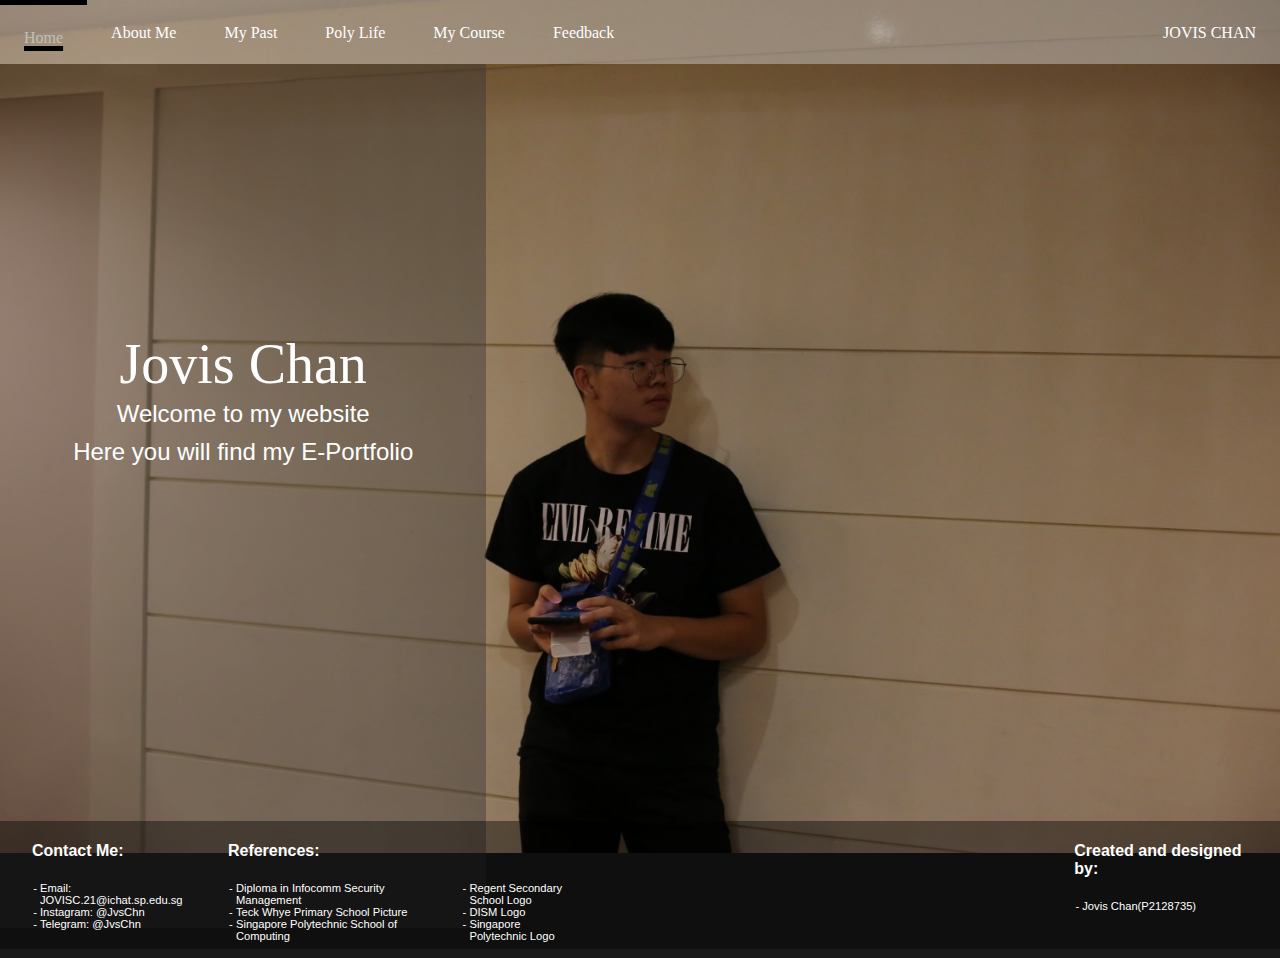
<file: index.html>
<!DOCTYPE html>
<html lang="en">
<head>
    <meta http-equiv="Content-Type" content="text/html; charset=UTF-8" />
    <meta charset="utf-8" />
    <meta name="viewport" content="width=device-width, initial-scale=1" />
    <link href="https://fonts.googleapis.com/css?family=Lato" rel="stylesheet">
    <link rel="stylesheet" href="style.css">
    <link rel="stylesheet" href="commonStyle.css">
    <title>Jovis's Portfolio</title>
</head>
<body>
    <header>
        <div class="nav">
            <a id="active" href="index.html">Home</a>
            <a href="aboutMe.html">About Me</a>
            <a href="myPast.html">My Past</a>
            <a href="polyLife.html">Poly Life</a>
            <a href="myCourse.html">My Course</a>
            <a href="feedback.html">Feedback</a>
            
        </div>
        <div class="name">JOVIS CHAN</div>
    </header>
    <section class="welcomePage">
        <div id="main">
            <div id="firstDiv">Jovis Chan</div>
            <div id="twoDiv">Welcome to my website</div>
            <div id="twoDiv">Here you will find my E-Portfolio</div>
        </div>
        <img id="meBig" src="meButBig.jpeg" alt="Profile main"/>
    </section> 

    
     <!-- Everything from here is the footer / reference page -->
    <footer id="home">
        <div class="leftFooter">
        <div>
            <h4>Contact Me:</h4>
            <ol class="social">
                <li><a href="mailto:JOVISC.21@ichat.sp.edu.sg">Email: JOVISC.21@ichat.sp.edu.sg</a></li>
                <li><a href="https://www.instagram.com/jvschn/?hl=en">Instagram: @JvsChn</a></li>
                <li><a href="https://t.me/JvsChn">Telegram: @JvsChn</a></li>
            </ol>
        </div>
        <div>
            <h4>References:</h4>
            <ol>
                <li><a href="https://www.sp.edu.sg/soc/courses/full-time-diplomas/infocomm-security-management/overview">Diploma in Infocomm Security Management</a></li>
                <li><a href="http://www.streetdirectory.com.my/stock_images/travel/preview/15893368710058/131857/teck_whye_primary_school/">Teck Whye Primary School Picture</a></li>
                <li><a href="https://www.sp.edu.sg/soc">Singapore Polytechnic School of Computing</a></li>
            </ol>
        </div>
        <div>
            <h4 id="invis">invisible</h4>
            <ol class="last">
                <li><a href="https://tinkercademy.com/about/691370b4-bb08-4b55-aa4a-b2be3ae7befa/">Regent Secondary School Logo</a></li>
                <li><a href="http://sp-dism.blogspot.com/2013/01/dism-logo.html">DISM Logo</a></li>
                <li><a href="https://en.wikipedia.org/wiki/File:Singapore_Polytechnic_logo.png">Singapore Polytechnic Logo</a></li>
            </ol>
        </div>
        <div class="rightFooter">
            <h4>Created and designed by:</h4>
            <ol><li>Jovis Chan(P2128735)</li></ol>
        </div>
        </div>
    </footer>
</body>
</html>
</file>
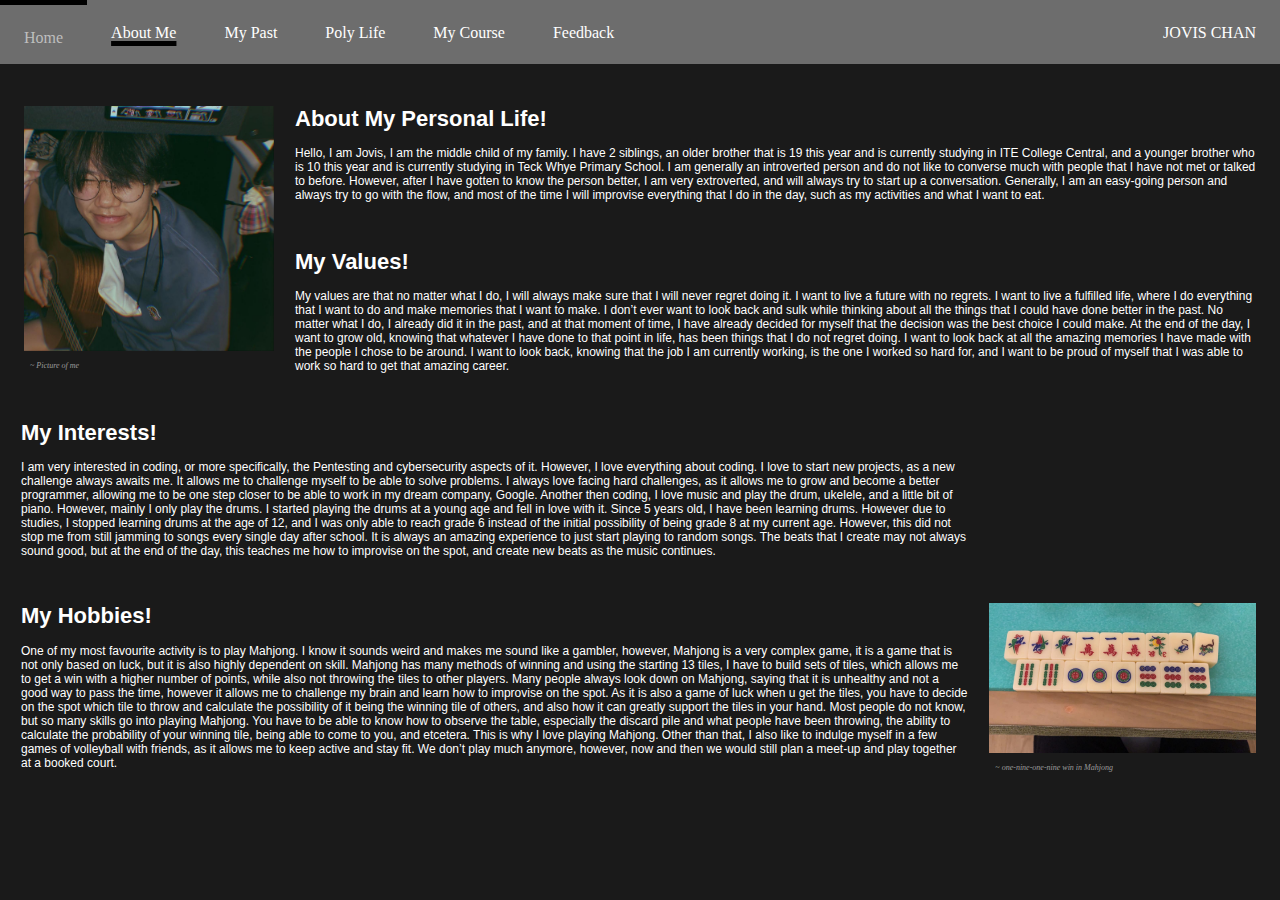
<file: aboutMe.html>
<!DOCTYPE html>
<html lang="en">
<head>
    <meta http-equiv="Content-Type" content="text/html; charset=UTF-8" />
    <meta charset="utf-8" />
    <meta name="viewport" content="width=device-width, initial-scale=1" />
    <link href="https://fonts.googleapis.com/css?family=Lato" rel="stylesheet">
    <link rel="stylesheet" href="style.css">
    <link rel="stylesheet" href="commonStyle.css">
    <title>Jovis's Portfolio</title>
</head>
<body>
    <header>
        <div class="nav">
            <a href="index.html">Home</a>
            <a id="active" href="aboutMe.html">About Me</a>
            <a href="myPast.html">My Past</a>
            <a href="polyLife.html">Poly Life</a>
            <a href="myCourse.html">My Course</a>
            <a href="feedback.html">Feedback</a>
        </div>
        <div class="name">JOVIS CHAN</div>
    </header>
    <div class="contents">
        <div class="small">
            <img id="me" src="me.jpeg" alt="Picture of me">
            <p>~ Picture of me</p>
        </div>
        <div class="text">
            <h1>About My Personal Life!</h1>
            <p>Hello, I am Jovis, I am the middle child of my family. I have 2 siblings, an older brother that is 19 this year and is currently studying in ITE College Central, and a younger brother who is 10 this year and is currently studying in Teck Whye Primary School. I am generally an introverted person and do not like to converse much with people that I have not met or talked to before. However, after I have gotten to know the person better, I am very extroverted, and will always try to start up a conversation. Generally, I am an easy-going person and always try to go with the ﬂow, and most of the time I will improvise everything that I do in the day, such as my activities and what I want to eat.</p>
        </div>
        <div class="text">
            <h1>My Values!</h1>
            <p>My values are that no matter what I do, I will always make sure that I will never regret doing it. I want to live a future with no regrets. I want to live a fulﬁlled life, where I do everything that I want to do and make memories that I want to make. I don’t ever want to look back and sulk while thinking about all the things that I could have done better in the past. No matter what I do, I already did it in the past, and at that moment of time, I have already decided for myself that the decision was the best choice I could make. At the end of the day, I want to grow old, knowing that whatever I have done to that point in life, has been things that I do not regret doing. I want to look back at all the amazing memories I have made with the people I chose to be around. I want to look back, knowing that the job I am currently working, is the one I worked so hard for, and I want to be proud of myself that I was able to work so hard to get that amazing career.</p>
        </div>
        <div class="text">
            <h1>My Interests!</h1>
            <p>I am very interested in coding, or more speciﬁcally, the Pentesting and cybersecurity aspects of it. However, I love everything about coding. I love to start new projects, as a new challenge always awaits me. It allows me to challenge myself to be able to solve problems. I always love facing hard challenges, as it allows me to grow and become a better programmer, allowing me to be one step closer to be able to work in my dream company, Google. Another then coding, I love music and play the drum, ukelele, and a little bit of piano. However, mainly I only play the drums. I started playing the drums at a young age and fell in love with it. Since 5 years old, I have been learning drums. However due to studies, I stopped learning drums at the age of 12, and I was only able to reach grade 6 instead of the initial possibility of being grade 8 at my current age. However, this did not stop me from still jamming to songs every single day after school. It is always an amazing experience to just start playing to random songs. The beats that I create may not always sound good, but at the end of the day, this teaches me how to improvise on the spot, and create new beats as the music continues.</p>
        </div>
        <div class="text">
            <h1>My Hobbies!</h1>
            <p>One of my most favourite activity is to play Mahjong. I know it sounds weird and makes me sound like a gambler, however, Mahjong is a very complex game, it is a game that is not only based on luck, but it is also highly dependent on skill. Mahjong has many methods of winning and using the starting 13 tiles, I have to build sets of tiles, which allows me to get a win with a higher number of points, while also not throwing the tiles to other players. Many people always look down on Mahjong, saying that it is unhealthy and not a good way to pass the time, however it allows me to challenge my brain and learn how to improvise on the spot. As it is also a game of luck when u get the tiles, you have to decide on the spot which tile to throw and calculate the possibility of it being the winning tile of others, and also how it can greatly support the tiles in your hand. Most people do not know, but so many skills go into playing Mahjong. You have to be able to know how to observe the table, especially the discard pile and what people have been throwing, the ability to calculate the probability of your winning tile, being able to come to you, and etcetera. This is why I love playing Mahjong. Other than that, I also like to indulge myself in a few games of volleyball with friends, as it allows me to keep active and stay ﬁt. We don’t play much anymore, however, now and then we would still plan a meet-up and play together at a booked court.</p>
        </div>
        <div class="small">
            <img id="mj" src="mj.jpeg" alt="one-nine-one-nine win in Mahjong">
            <p>~ one-nine-one-nine win in Mahjong</p>
        </div>
    </div>
</body>
</html>
</file>
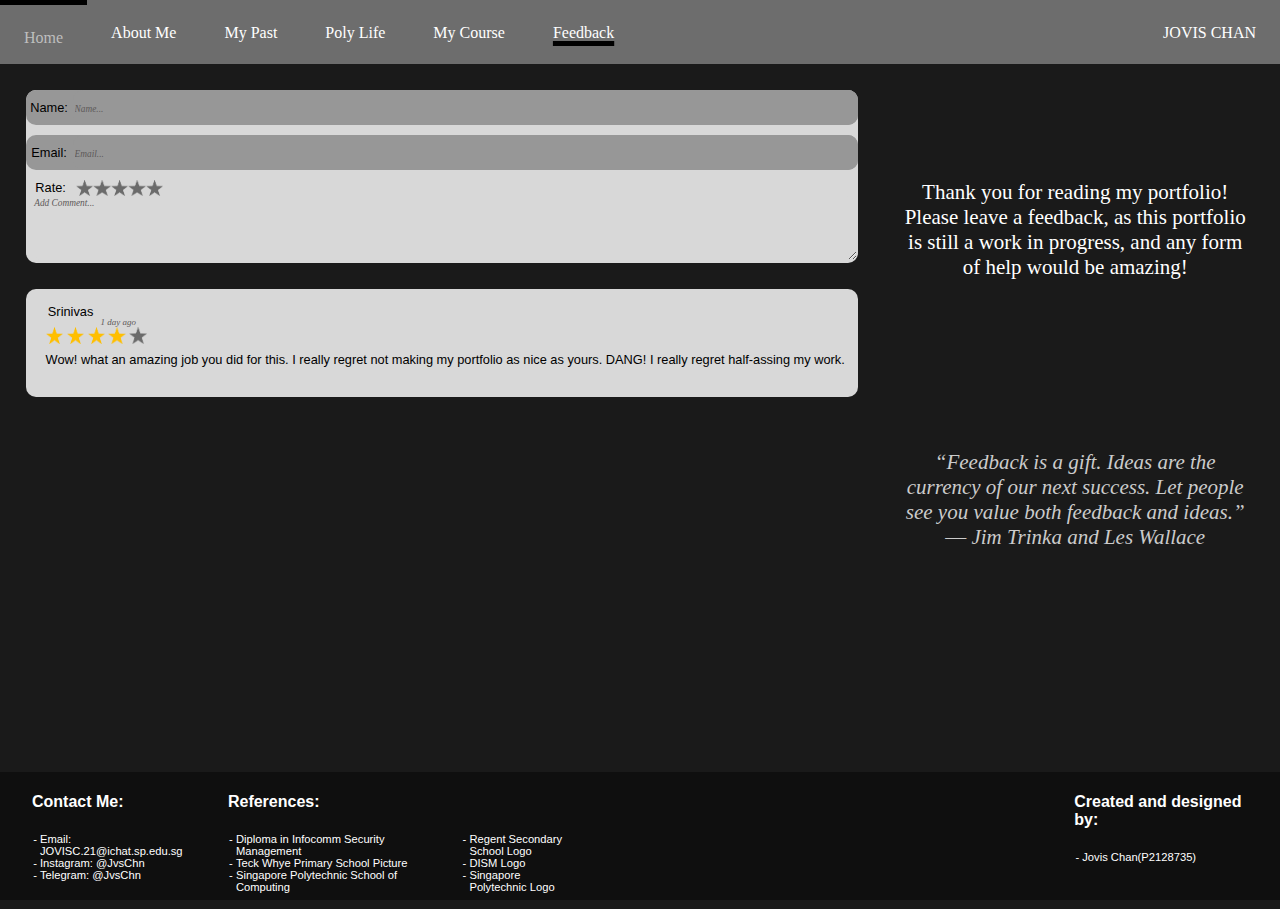
<file: feedback.html>
<!DOCTYPE html>
<html lang="en">
<head>
    <meta http-equiv="Content-Type" content="text/html; charset=UTF-8" />
    <meta charset="utf-8" />
    <meta name="viewport" content="width=device-width, initial-scale=1" />
    <link href="https://fonts.googleapis.com/css?family=Lato" rel="stylesheet">
    <link rel="stylesheet" href="style.css">
    <link rel="stylesheet" href="commonStyle.css">
    <title>Jovis's Portfolio</title>
</head>
<body>
    <header>
        <div class="nav">
            <a href="index.html">Home</a>
            <a href="aboutMe.html">About Me</a>
            <a href="myPast.html">My Past</a>
            <a href="polyLife.html">Poly Life</a>
            <a href="myCourse.html">My Course</a>
            <a id="active" href="feedback.html">Feedback</a>
        </div>
        <div class="name">JOVIS CHAN</div>
    </header>
    <!-- Everything from here is feedback -->
    <div class="feedback">
        <div class="userName">
            <label for="">Name: </label>
            <input type="text" id="name" name="name" placeholder="Name...">
        </div>
        <div class="userEmail">
            <label for="email">Email: </label>
            <input type="text" id="email" name="email" placeholder="Email...">
        </div>
        <div class="userRate">
            <div id="rate">Rate:</div>
            <img id="star1" id="star2" id="star3" id="star4" id="star5"  src="noStar.png" alt="No Star">
            <img id="star2" id="star3" id="star4" id="star5"  src="noStar.png" alt="No Star">
            <img id="star3" id="star4" id="star5"  src="noStar.png" alt="No Star">
            <img id="star4" id="star5"  src="noStar.png" alt="No Star">
            <img id="star5" src="noStar.png" alt="No Star">
            <!-- <div id="star1"></div>
            <div id="star2"></div>
            <div id="star3"></div>
            <div id="star4"></div>
            <div id="star5"></div> -->
 
        </div>
        <div id="comment">
            <textarea name="comments" id="comment" cols="30" rows="4" placeholder="Add Comment..."></textarea>
        </div>
    </div>

    <div class="thankYou">
        <div>Thank you for reading my portfolio!</div>
        <div>Please leave a feedback, as this portfolio is still a work in progress, and any form of help would be amazing! </div>
    </div>
    
    <div class="srinivasComment">
        <div class="srinivas">
            <div id="commentName">Srinivas</div>
            <div id="duration">1 day ago</div>
        </div>
        <div class="fourStar">
            <img src="star.png" alt="Star">
            <img src="star.png" alt="Star">
            <img src="star.png" alt="Star">
            <img src="star.png" alt="Star">
            <img src="noStar.png" alt="No Star">
        </div>
        <div class="fakeComment">Wow! what an amazing job you did for this. I really regret not making my portfolio as nice as yours. DANG! I really regret half-assing my work.</div>
    </div>

    <div class="quote">
        <div>“Feedback is a gift. Ideas are the currency of our next success. Let people see you value both feedback and ideas.”</div>
        <div>― Jim Trinka and Les Wallace</div>
    </div>


    <!-- Everything from here is the footer / reference page -->
    <footer id="feedback">
        <div class="leftFooter">
        <div>
            <h4>Contact Me:</h4>
            <ol class="social">
                <li><a href="mailto:JOVISC.21@ichat.sp.edu.sg">Email: JOVISC.21@ichat.sp.edu.sg</a></li>
                <li><a href="https://www.instagram.com/jvschn/?hl=en">Instagram: @JvsChn</a></li>
                <li><a href="https://t.me/JvsChn">Telegram: @JvsChn</a></li>
            </ol>
        </div>
        <div>
            <h4>References:</h4>
            <ol>
                <li><a href="https://www.sp.edu.sg/soc/courses/full-time-diplomas/infocomm-security-management/overview">Diploma in Infocomm Security Management</a></li>
                <li><a href="http://www.streetdirectory.com.my/stock_images/travel/preview/15893368710058/131857/teck_whye_primary_school/">Teck Whye Primary School Picture</a></li>
                <li><a href="https://www.sp.edu.sg/soc">Singapore Polytechnic School of Computing</a></li>
            </ol>
        </div>
        <div>
            <h4 id="invis">invisible</h4>
            <ol class="last">
                <li><a href="https://tinkercademy.com/about/691370b4-bb08-4b55-aa4a-b2be3ae7befa/">Regent Secondary School Logo</a></li>
                <li><a href="http://sp-dism.blogspot.com/2013/01/dism-logo.html">DISM Logo</a></li>
                <li><a href="https://en.wikipedia.org/wiki/File:Singapore_Polytechnic_logo.png">Singapore Polytechnic Logo</a></li>
            </ol>
        </div>
        <div class="rightFooter">
            <h4>Created and designed by:</h4>
            <ol><li>Jovis Chan(P2128735)</li></ol>
        </div>
        </div>
    </footer>
</body>
</html>
</file>
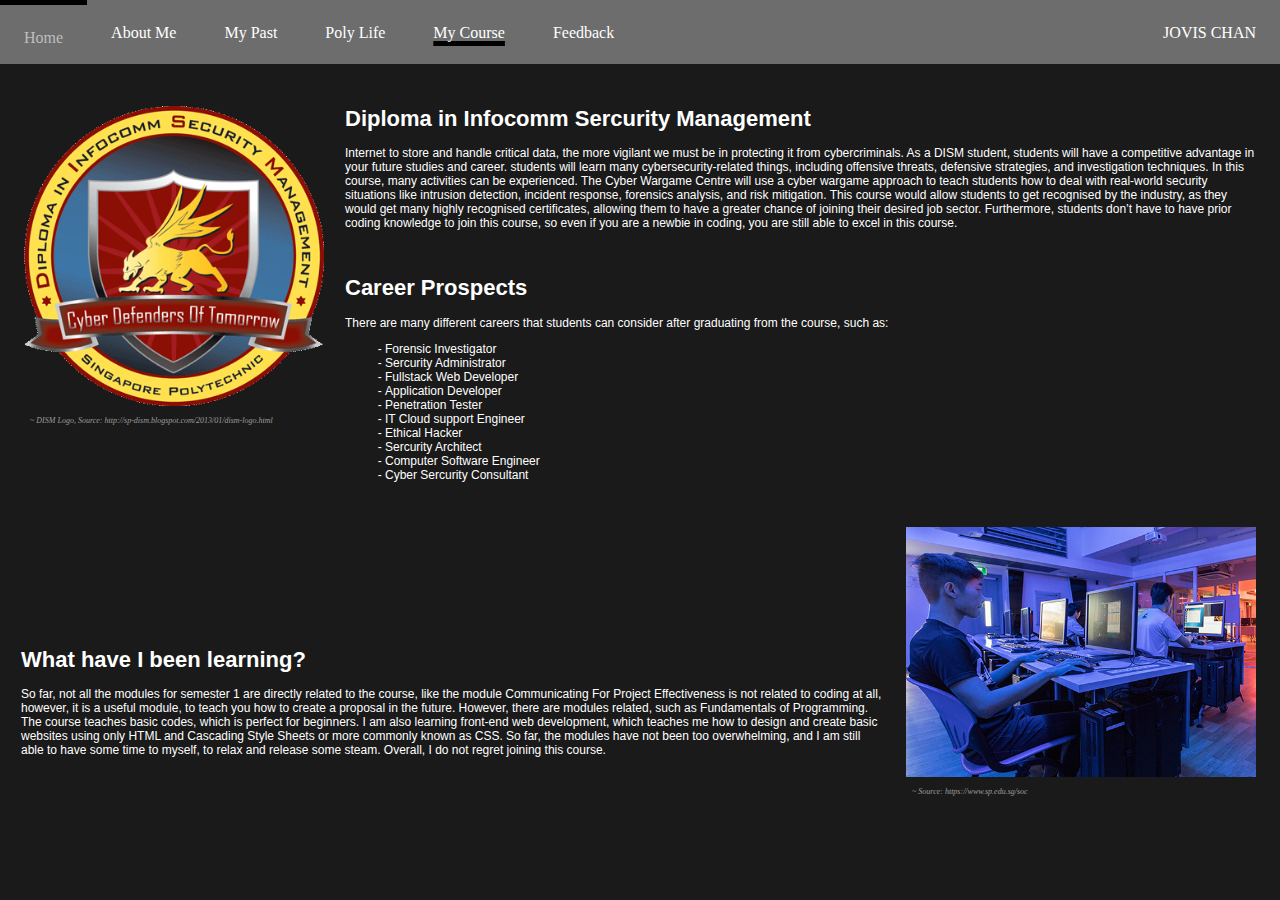
<file: myCourse.html>
<!DOCTYPE html>
<html lang="en">
<head>
    <meta http-equiv="Content-Type" content="text/html; charset=UTF-8" />
    <meta charset="utf-8" />
    <meta name="viewport" content="width=device-width, initial-scale=1" />
    <link href="https://fonts.googleapis.com/css?family=Lato" rel="stylesheet">
    <link rel="stylesheet" href="style.css">
    <link rel="stylesheet" href="commonStyle.css">
    <title>Jovis's Portfolio</title>
</head>
<body>
    <header>
        <div class="nav">
            <a href="index.html">Home</a>
            <a href="aboutMe.html">About Me</a>
            <a href="myPast.html">My Past</a>
            <a href="polyLife.html">Poly Life</a>
            <a id="active" href="myCourse.html">My Course</a>
            <a href="feedback.html">Feedback</a>
        </div>
        <div class="name">JOVIS CHAN</div>
    </header>
    <div class="myCourse">
        <div class="small">
            <img id="dismLogo" src="dismLogo.gif" alt="DISM Logo">
            <p>~ DISM Logo, Source: http://sp-dism.blogspot.com/2013/01/dism-logo.html</p>
        </div>
        <div class="text">
            <h1>Diploma in Infocomm Sercurity Management</h1>
            <p>Internet to store and handle critical data, the more vigilant we must be in protecting it from cybercriminals. As a DISM student, students will have a competitive advantage in your future studies and career. students will learn many cybersecurity-related things, including offensive threats, defensive strategies, and investigation techniques. In this course, many activities can be experienced. The Cyber Wargame Centre will use a cyber wargame approach to teach students how to deal with real-world security situations like intrusion detection, incident response, forensics analysis, and risk mitigation. This course would allow students to get recognised by the industry, as they would get many highly recognised certiﬁcates, allowing them to have a greater chance of joining their desired job sector. Furthermore, students don’t have to have prior coding knowledge to join this course, so even if you are a newbie in coding, you are still able to excel in this course.</p>
        </div>
        <div class="text" id="jobs">
            <h1>Career Prospects</h1>
            <p>There are many different careers that students can consider after graduating from the course, such as:</p>
            <ol>
                <li>Forensic Investigator</li>
                <li>Sercurity Administrator</li>
                <li>Fullstack Web Developer</li>
                <li>Application Developer</li>
                <li>Penetration Tester</li>
                <li>IT Cloud support Engineer</li>
                <li>Ethical Hacker</li>
                <li>Sercurity Architect</li>
                <li>Computer Software Engineer</li>
                <li>Cyber Sercurity Consultant</li>
            </ol>
        </div>
        <div class="text" id="dismLearning">
            <h1>What have I been learning?</h1>
            <p>So far, not all the modules for semester 1 are directly related to the course, like the module Communicating For Project Effectiveness is not related to coding at all, however, it is a useful module, to teach you how to create a proposal in the future. However, there are modules related, such as Fundamentals of Programming. The course teaches basic codes, which is perfect for beginners. I am also learning front-end web development, which teaches me how to design and create basic websites using only HTML and Cascading Style Sheets or more commonly known as CSS. So far, the modules have not been too overwhelming, and I am still able to have some time to myself, to relax and release some steam. Overall, I do not regret joining this course.</p>
        </div>
        <div class="small" id="dismPeople">
            <img id="dismPeople" src="dismPeople.jpeg" alt="Source: https://www.sp.edu.sg/soc">
            <p>~ Source: https://www.sp.edu.sg/soc</p>
        </div>
    </div>
</body>
</html>
</file>
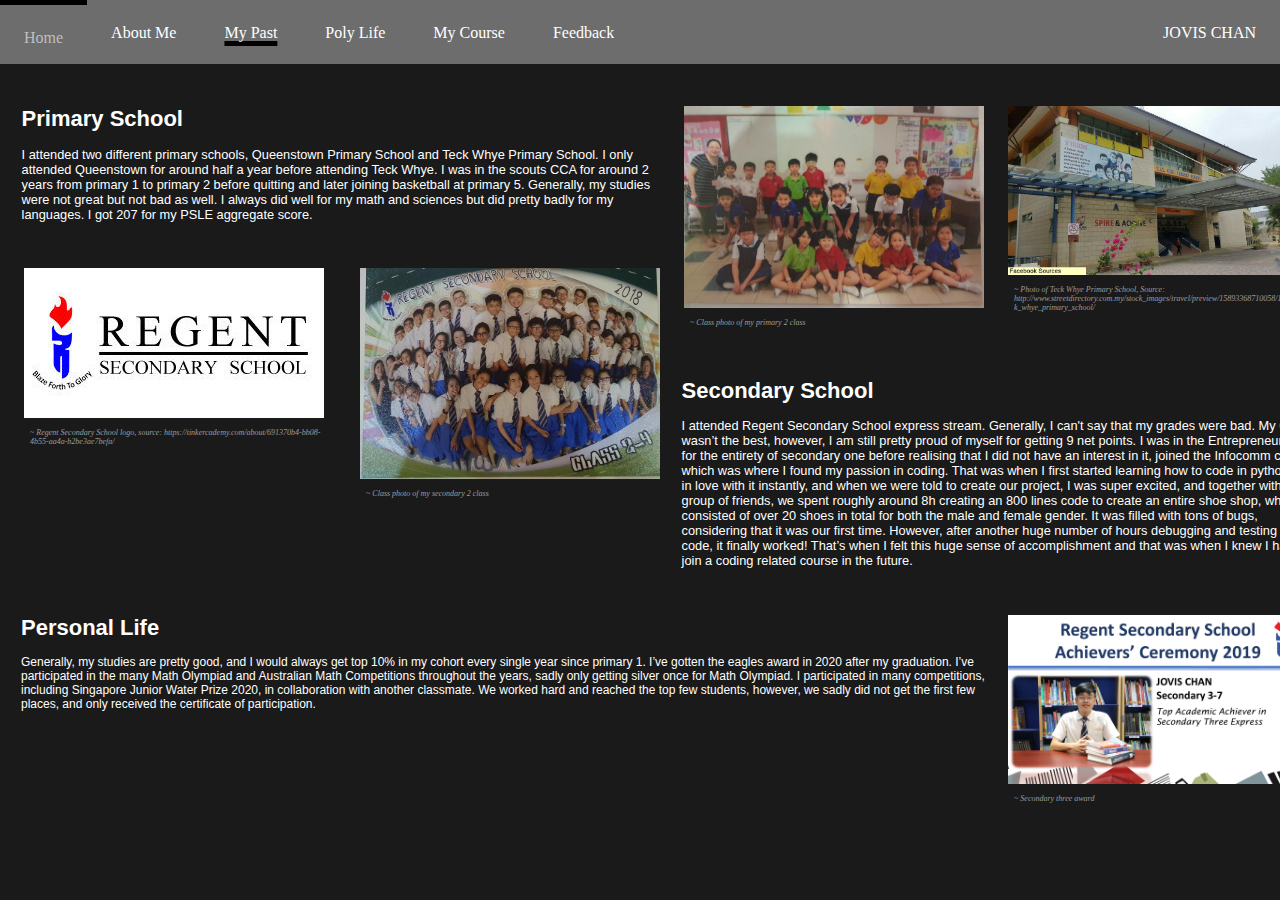
<file: myPast.html>
<!DOCTYPE html>
<html lang="en">
<head>
    <meta http-equiv="Content-Type" content="text/html; charset=UTF-8" />
    <meta charset="utf-8" />
    <meta name="viewport" content="width=device-width, initial-scale=1" />
    <link href="https://fonts.googleapis.com/css?family=Lato" rel="stylesheet">
    <link rel="stylesheet" href="style.css">
    <link rel="stylesheet" href="commonStyle.css">
    <title>Jovis's Portfolio</title>
</head>
<body>
    <header >
        <div class="nav">
            <a href="index.html">Home</a>
            <a href="aboutMe.html">About Me</a>
            <a id="active" href="myPast.html">My Past</a>
            <a href="polyLife.html">Poly Life</a>
            <a href="myCourse.html">My Course</a>
            <a href="feedback.html">Feedback</a>
            
        </div>
        <div class="name">JOVIS CHAN</div>
    </header>
    <div class="contents">
        <div class="text" id="halfText">
            <h1>Primary School</h1>
            <p>I attended two different primary schools, Queenstown Primary School and Teck Whye Primary School. I only attended Queenstown for around half a year before attending Teck Whye. I was in the scouts CCA for around 2 years from primary 1 to primary 2 before quitting and later joining basketball at primary 5. Generally, my studies were not great but not bad as well. I always did well for my math and sciences but did pretty badly for my languages. I got 207 for my PSLE aggregate score.</p>
        </div>
        <div class="small" >
            <img id="primary" src="primary.jpeg" alt=Class photo of my primary 2 class">
            <p>~ Class photo of my primary 2 class</p>
        </div>
        <div class="small">
            <img id="twpsPhoto" src="twpsPhoto.jpeg" alt="Photo of Teck Whye Primary School">
            <p id="twpsPhoto" >~ Photo of Teck Whye Primary School, Source: http://www.streetdirectory.com.my/stock_images/travel/preview/15893368710058/131857/teck_whye_primary_school/</p>
        </div>
        <div class="small">
            <img id="rgtsLogo" src="rgtsLogo.jpeg" alt="Regent Secondary School logo">
            <p id="rgtsLogo" >~ Regent Secondary School logo, source: https://tinkercademy.com/about/691370b4-bb08-4b55-aa4a-b2be3ae7befa/</p>
        </div>
        <div class="small">
            <img id="secondary" src="secondary.jpeg" alt="">
            <p>~ Class photo of my secondary 2 class</p>
        </div>
        <div class="text" id="halfText">
            <h1>Secondary School</h1>
            <p>I attended Regent Secondary School express stream. Generally, I can't say that my grades were bad. My O level wasn’t the best, however, I am still pretty proud of myself for getting 9 net points. I was in the Entrepreneur club for the entirety of secondary one before realising that I did not have an interest in it, joined the Infocomm club, which was where I found my passion in coding. That was when I ﬁrst started learning how to code in python. I fell in love with it instantly, and when we were told to create our project, I was super excited, and together with my group of friends, we spent roughly around 8h creating an 800 lines code to create an entire shoe shop, which consisted of over  20 shoes in total for both the male and female gender. It was ﬁlled with tons of bugs, considering that it was our ﬁrst time. However, after another huge number of hours debugging and testing the code, it ﬁnally worked! That’s when I felt this huge sense of accomplishment and that was when I knew I had to join a coding related course in the future.</p>
        </div>
        <div class="text">
            <h1>Personal Life</h1>
            <p>Generally, my studies are pretty good, and I would always get top 10% in my cohort every single year since primary 1. I’ve gotten the eagles award in 2020 after my graduation. I’ve participated in the many Math Olympiad and Australian Math Competitions throughout the years, sadly only getting silver once for Math Olympiad. I participated in many competitions, including Singapore Junior Water Prize 2020, in collaboration with another classmate. We worked hard and reached the top few students, however, we sadly did not get the ﬁrst few places, and only received the certiﬁcate of participation.</p>
        </div>
        <div class="small">
            <img id="meAward" src="meAward.jpeg" alt="Secondary three award">
            <p>~ Secondary three award</p>
        </div>
    </div>
</body>
</html>
</file>
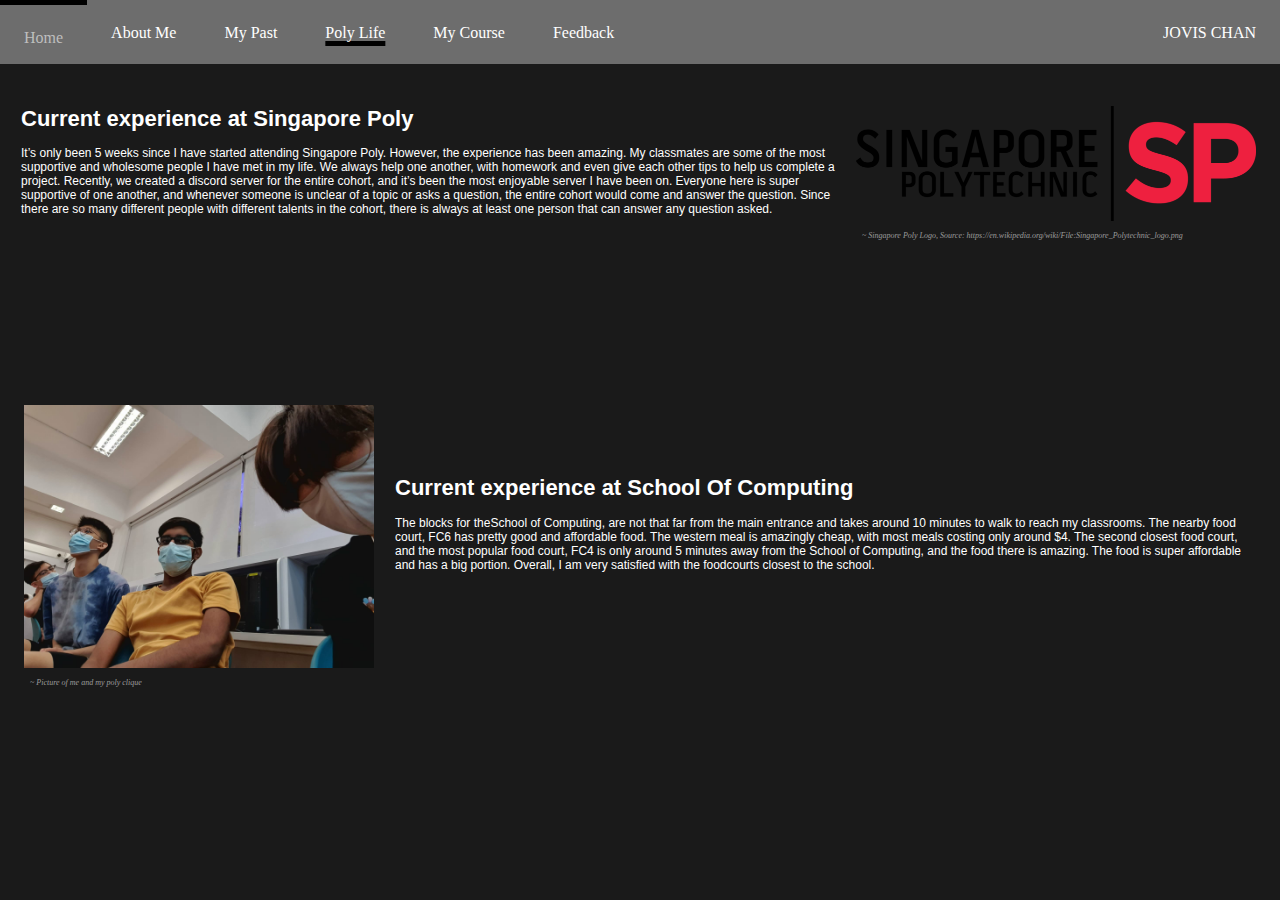
<file: polyLife.html>
<!DOCTYPE html>
<html lang="en">
<head>
    <meta http-equiv="Content-Type" content="text/html; charset=UTF-8" />
    <meta charset="utf-8" />
    <meta name="viewport" content="width=device-width, initial-scale=1" />
    <link href="https://fonts.googleapis.com/css?family=Lato" rel="stylesheet">
    <link rel="stylesheet" href="style.css">
    <link rel="stylesheet" href="commonStyle.css">
    <title>Jovis's Portfolio</title>
</head>
<body>
    <header>
        <div class="nav">
            <a href="index.html">Home</a>
            <a href="aboutMe.html">About Me</a>
            <a href="myPast.html">My Past</a>
            <a id="active" href="polyLife.html">Poly Life</a>
            <a href="myCourse.html">My Course</a>
            <a href="feedback.html">Feedback</a>
        </div>
        <div class="name">JOVIS CHAN</div>
    </header>
    <div class="polyLife">
        <div class="text">
            <h1>Current experience at Singapore Poly</h1>
            <p>It’s only been 5 weeks since I have started attending Singapore Poly. However, the experience has been amazing. My classmates are some of the most supportive and wholesome people I have met in my life. We always help one another, with homework and even give each other tips to help us complete a project. Recently, we created a discord server for the entire cohort, and it’s been the most enjoyable server I have been on. Everyone here is super supportive of one another, and whenever someone is unclear of a topic or asks a question, the entire cohort would come and answer the question. Since there are so many different people with different talents in the cohort, there is always at least one person that can answer any question asked.</p>
        </div>
        <div class="small">
            <img id="spLogo" src="spLogo.png" alt="">
            <p>~ Singapore Poly Logo, Source: https://en.wikipedia.org/wiki/File:Singapore_Polytechnic_logo.png</p>
        </div>
        <div class="small">
            <img id="meFrens" src="meFrens.jpeg" alt="Picture of me and my poly clique">
            <p>~ Picture of me and my poly clique</p>
        </div>
        <div class="text" id="positionText">
            <h1>Current experience at School Of Computing</h1>
            <p>The blocks for theSchool of Computing, are not that far from the main entrance and takes around 10 minutes to walk to reach my classrooms. The nearby food court, FC6 has pretty good and affordable food. The western meal is amazingly cheap, with most meals costing only around $4. The second closest food court, and the most popular food court, FC4 is only around 5 minutes away from the School of Computing, and the food there is amazing. The food is super affordable and has a big portion. Overall, I am very satisﬁed with the foodcourts closest to the school.</p>
        </div>
    </div>
</body>
</html>
</file>
<file: style.css>
/* Home Page */

img#meBig {
    position: absolute;
    width: 100%;
    top: 0%;
    z-index: -100;
}

.welcomePage {
    margin: 0 0 0 0;
    width: 100%;
    height: 100%;
    padding: 0;
}

div#main {
    margin: 0 0 0 0;
    position: absolute;
    width: 38%;
    height: 96%;
    /*original 112*/
    background-color: rgb(52, 51, 51, 0.42);
    text-align: center;
    color: white;
}

div#firstDiv {
    font-family: "Perpetua Titling MT";
    font-size: 3.5em;
    margin-top: 55%;
}

div#twoDiv {
    font-family: 'Heiti SC', Helvetica;
    font-size: 1.5em;
    padding: 0.2em;
}

/* Reference footer */

footer#home {
    color: white;
    background-color: rgb(0, 0, 0, 0.4);
    position: absolute;
    position: relative;
    margin-top: 757px;
    /* bottom: -3vh; */
    width: 100%;
    height: 8em;
}

footer#feedback {
    color: white;
    background-color: rgb(0, 0, 0, 0.4);
    position: absolute;
    bottom: 0;
    width: 100%;
    height: 8em;
}

div.leftFooter {
    display: inline-flex;
}

div.rightFooter {
    float: right;
    margin-right: 2em;
}

footer h4 {
    font-style: normal;
    margin-left: 2em;
}

footer ol li {
    font-family: Helvetica;
    list-style: "- ";
    left: 0.7em;
    font-size: 0.7em;
}

footer ol li a {
    text-decoration: none;
    color: white;
}

h4#invis {
    opacity: 0;
}

footer ol li a:hover {
    text-decoration: underline;
    color: rgb(56, 126, 206)
}

ol.last {
    margin-right: 30em;
}

/* Nav bar */

header {
    font-family: 'Heiti SC';
    background-color: rgba(216, 216, 216, 0.44);
    height: 4em;
}

.nav {
    display: inline-flex;
}

.nav a {
    text-align: center;
    float: left;
    text-decoration: none;
    color: rgb(255, 255, 255);
    padding: 1.5em;
    justify-content: space-between;
}

.nav a:hover {
    border-top: 5px solid black;
    color: rgb(190, 190, 190);
}

a#active {
    text-decoration: 5px underline black;
}

.name {
    float: right;
    color: rgb(255, 255, 255);
    padding: 1.5em;
}

/* about me content */

img#me {
    width: 250px;
}

img#mj {
    height: 150px;
}

/* div#myPicture {} */

/* My Past */

img#primary, #twpsPhoto, img#secondary, #rgtsLogo, img#meAward {
    width: 300px;
}

div#halfText {
    color: white;
    font-family: Helvetica;
    font-size: 0.8em;
    padding: 0.75em;
    grid-column-start: span 2;
    grid-row-start: span 1;
}

/* Poly Life Content */

.polyLife {
    display: grid;
    grid-template-rows: auto auto;
    grid-template-columns: auto auto auto auto;
    float: left;
    justify-content: space-evenly;
    margin: 1em 0.75em 0em 0.75em;
}

img#spLogo {
    width: 400px;
}

img#meFrens {
    width: 350px;
    margin-top: 9em;
}

div#positionText {
    margin-bottom: 10em;
}

/* My Course Content */

.myCourse {
    display: grid;
    grid-template-rows: auto auto auto;
    grid-template-columns: auto auto auto auto;
    float: left;
    justify-content: space-evenly;
    margin: 1em 0.75em 0em 0.75em;
}

div#jobs {
    grid-column-start: 2 span 2;
    grid-row-start: span 1;
}

img#dismLogo {
    width: 300px;
}

img#dismPeople {
    width: 350px;
}

div#dismLearning {
    margin-top: 10em;
}

div#jobs ol {
    list-style: "- ";
}

div#dismPeople {
    grid-column-start: span 1;
    grid-row-start: 2 span 2;
    bottom: 10em;
}

/* Feedback and comments */

.userName, .userEmail {
    border-radius: 10px;
    background-color: #979797;
    display: flex;
    margin: 0 0 10px 0;
}

label, div#commentName {
    padding-top: 10px;
    padding-bottom: 10px;
    width: 50px;
    text-align: center;
}

div#rate {
    width: 50px;
    text-align: center;
}

input {
    border-radius: 10px;
    width: 100%;
    background-color: #979797;
    border: none;
}

textarea::placeholder, input::placeholder, div#duration {
    font-family: "Helvetica Neue";
    font-size: 0.7em;
    font-style: italic;
    color: #5D5959;
}

textarea {
    border-radius: 10px;
    width: 98.6%;
    margin: 0 0.5em 0 0.5em;
    border: none;
    background-color: #D8D8D8;
}

.feedback, .srinivasComment {
    font-size: 0.8em;
    border-radius: 10px;
    margin: 10px 0 10px 0;
    background-color: #D8D8D8;
    width: 65%;
    margin: 2em 2em 2em 2em;
}

.userRate {
    display: flex;
}

.userRate img, .fourStar img {
    height: 16.89px;
}

img#star1:hover, img#star2:hover, img#star3:hover, img#star4:hover, img#star5:hover {
    content: url("star.png");
}

/* Fake Comment */

.srinivas {
    display: flex;
    padding-top: 10px;
    padding-left: 15px;
}

.fourStar {
    padding-left: 20px;
}

div#duration {
    padding-top: 18px;
}

div#commentName {
    padding: 5px;
}

.fakeComment {
    padding: 5px;
    padding-left: 20px;
    padding-bottom: 30px;
}

/* Text in the feedback page */

.thankYou {
    position: absolute;
    right: 2.5%;
    top: 20%;
    font-family: Palatino, "Palatino Linotype", "Palatino LT STD", "Book Antiqua", Georgia, serif;
    font-size: 21px;
    font-style: normal;
    text-align: center;
    width: 27%;
    color: white;
}

.quote {
    position: absolute;
    top: 50%;
    right: 2.5%;
    font-family: Palatino, "Palatino Linotype", "Palatino LT STD", "Book Antiqua", Georgia, serif;
    font-size: 21px;
    font-style: italic;
    font-variant: normal;
    text-align: center;
    width: 27%;
    color: #CBCBCB;
}
</file>
<file: commonStyle.css>
html {
    background-color: rgb(26, 26, 26);
    font-family: Helvetica;
}

body {
    font-family: Helvetica;
    margin: 0px;
}

.text {
    color: white;
    font-family: Helvetica;
    font-size: 12px;
    padding: 0.75em;
    grid-column-start: span 3;
    grid-row-start: span 1;
}

.text h1 {
    font-family: 'Heiti SC', Helvetica;
    font-size: 22px;
}

.contents {
    display: grid;
    grid-template-rows: auto auto auto auto;
    grid-template-columns: auto auto auto auto;
    float: left;
    justify-content: space-evenly;
    margin: 1em 0.75em 0em 0.75em;
}

.small {
    padding: 0.75em;
    padding-top: 1.5em;
    grid-column-start: span 1;
    grid-row-start: span 2;
}

.small p {
    font-family: "Helvetica Neue";
    font-size: 0.5em;
    font-style: italic;
    color: rgba(255, 255, 255, 0.555);
    width: inherit;
    padding: 0.75em;
    margin-top: 0;
    word-wrap: break-word;
}
</file>
